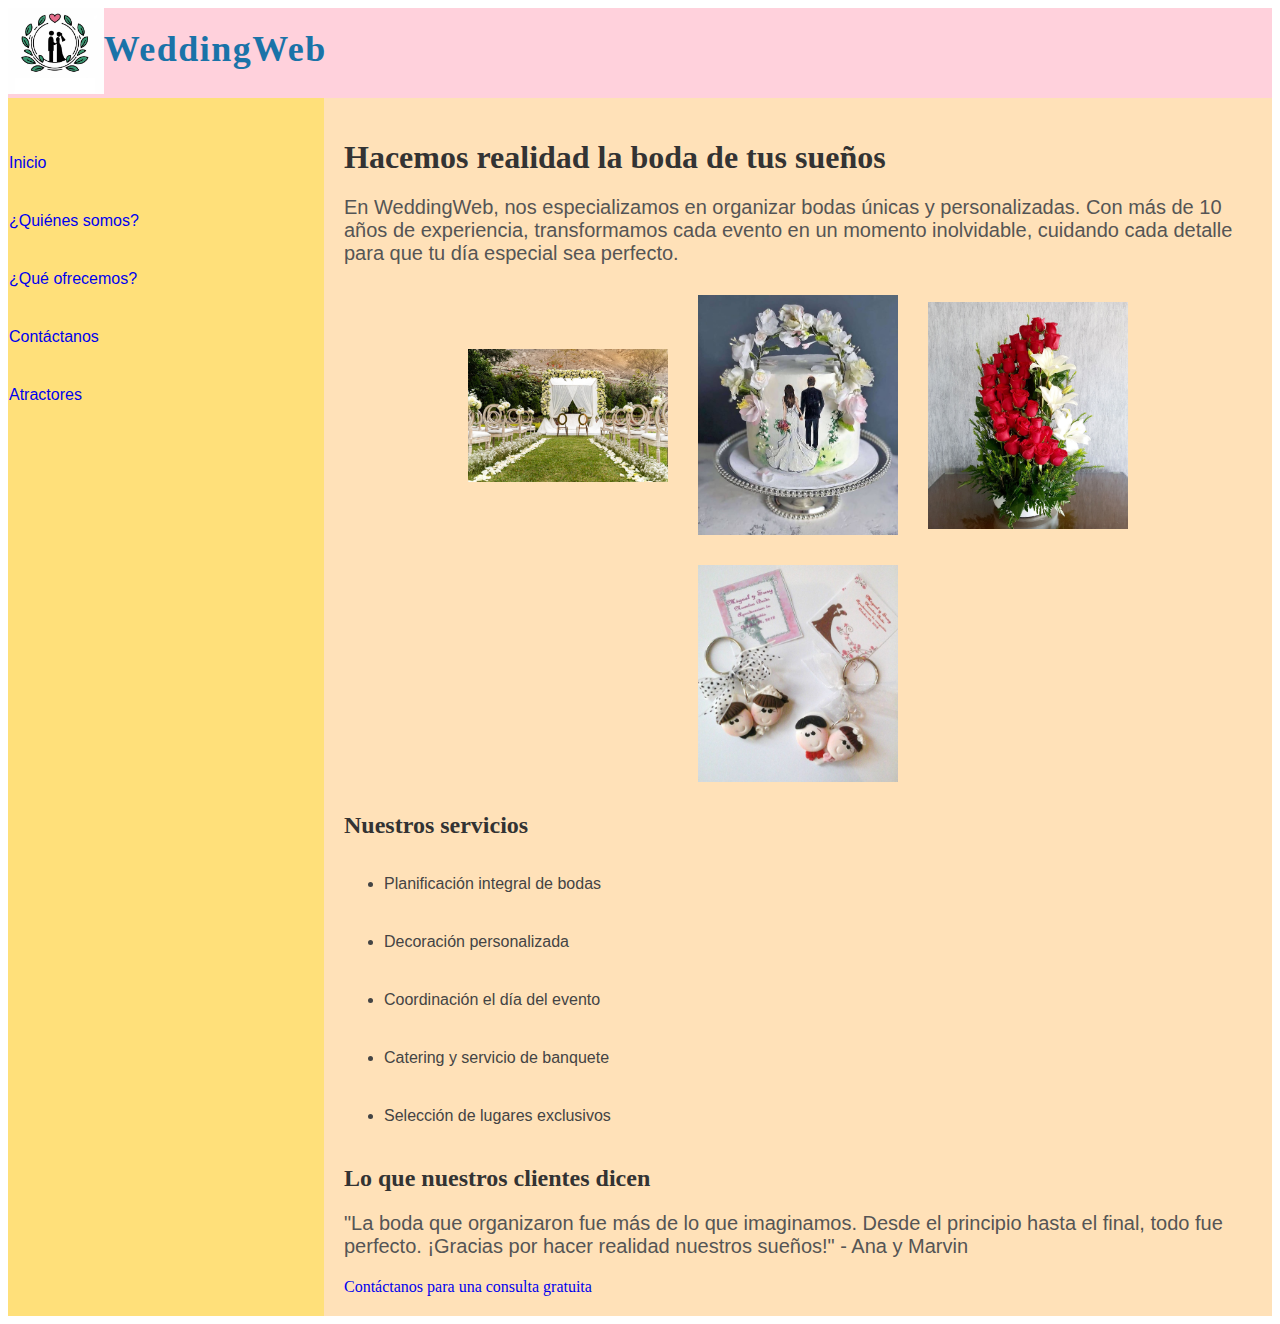
<file: index.html>
<!DOCTYPE html>
<html lang="en">
<head>
    <meta charset="UTF-8">
    <meta name="viewport" content="width=device-width, initial-scale=1.0">
    <title>Eventos !!</title>
    <link rel="stylesheet" type="text/css" href="css/estilos.css">
</head>
<body>
    <header>
        <img src="Imagenes/logo.jpg" alt="logo" class="logo">
        <h1>WeddingWeb</h1>
    </header>
    
    <div class="contenedor">
        <div class="menu">
            <ul>
                <li><a href="index.html">Inicio</a></li>
                <li><a href="paginas/QuienesSomos.html">¿Quiénes somos?</a></li>
                <li><a href="paginas/QueOfrecemos.html">¿Qué ofrecemos?</a></li>
                <li><a href="paginas/contacto.html">Contáctanos</a></li>
                <li><a href="paginas/Atractores.html">Atractores</a></li>
            </ul>
        </div>
    
        <div class="contenido">       
                <h1>Hacemos realidad la boda de tus sueños</h1>
                <p>En WeddingWeb, nos especializamos en organizar bodas
                 únicas y personalizadas. Con más de 10 años de experiencia,
                 transformamos cada evento en un momento inolvidable, cuidando cada 
                 detalle para que tu día especial sea perfecto.</p>
            
                <div class="Galeria">
                    <img class="img" src="Imagenes/boda.jpeg" alt="Boda al aire libre">
                    <img class="img" src="Imagenes/pastel.jpeg" alt="Pastel de bodas">
                    <img class="img" src="Imagenes/rosas.jpeg" alt="Arreglo floral">
                    <img class="img" src="Imagenes/llaveros.jpeg" alt="Recuerdos de boda">
                </div>
            <section class="servicios">
                <h2>Nuestros servicios</h2>
                <ul>
                    <li>Planificación integral de bodas</li>
                    <li>Decoración personalizada</li>
                    <li>Coordinación el día del evento</li>
                    <li>Catering y servicio de banquete</li>
                    <li>Selección de lugares exclusivos</li>
                </ul>
            </section>

                <h2>Lo que nuestros clientes dicen</h2>
                <p>"La boda que organizaron fue más de lo que imaginamos.
                 Desde el principio hasta el final, todo fue perfecto. 
                 ¡Gracias por hacer realidad nuestros sueños!" - Ana y Marvin</p>
            
                <a href="paginas/contacto.html" >Contáctanos para una consulta gratuita</a>     
        </div>
    </div>    
</body>
</html>
</file>
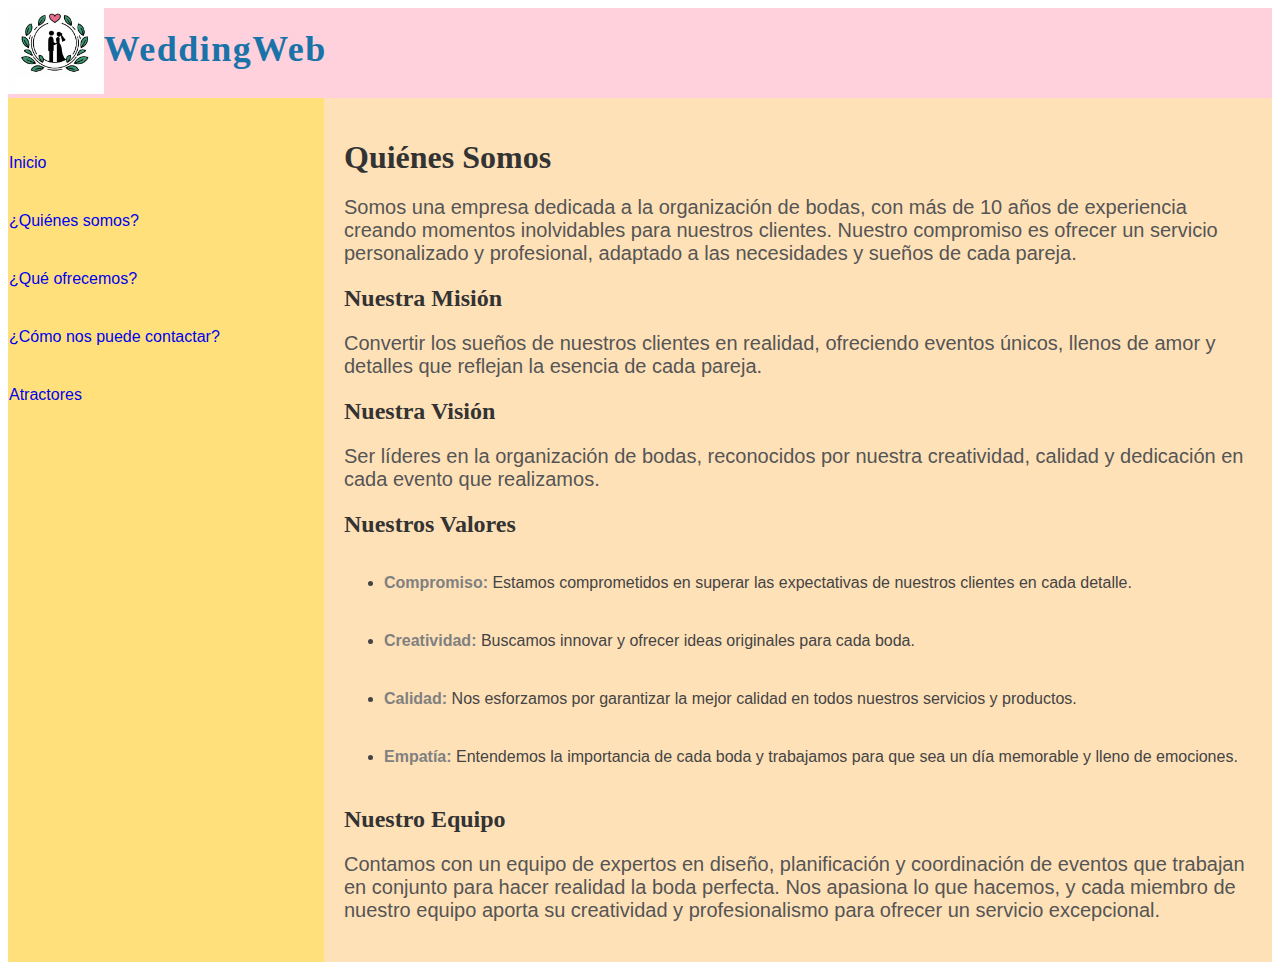
<file: paginas/QuienesSomos.html>
<!DOCTYPE html>
<html lang="en">
<head>
    <meta charset="UTF-8">
    <meta name="viewport" content="width=device-width, initial-scale=1.0">
    <title>Quienes somos</title>
    <link rel="stylesheet" type="text/css" href="../css/estilos.css">
</head>
<body>
    <header>
        <img src="../Imagenes/logo.jpg" alt="logo" class="logo">
        <h1>WeddingWeb</h1>
    </header>
    
    <div class="contenedor">
        <div class="menu">
            <ul>
                <li><a href="../index.html">Inicio</a></li>
                <li><a href="QuienesSomos.html">¿Quiénes somos?</a></li>
                <li><a href="QueOfrecemos.html">¿Qué ofrecemos?</a></li>
                <li><a href="contacto.html">¿Cómo nos puede contactar?</a></li>
                <li><a href="Atractores.html">Atractores</a></li>
            </ul>
        </div>
    
        <div class="contenido">
            <h1>Quiénes Somos</h1>

            <p>
                Somos una empresa dedicada a la organización de bodas, con más de 10 años de experiencia
                creando momentos inolvidables para nuestros clientes. Nuestro compromiso es ofrecer un 
                servicio personalizado y profesional, adaptado a las necesidades y sueños de cada pareja.
            </p>

            <h2>Nuestra Misión</h2>
            <p>
                Convertir los sueños de nuestros clientes en realidad, ofreciendo eventos únicos, llenos de amor
                y detalles que reflejan la esencia de cada pareja.
            </p>

            <h2>Nuestra Visión</h2>
            <p>
                Ser líderes en la organización de bodas, reconocidos por nuestra creatividad, calidad
                y dedicación en cada evento que realizamos.
            </p>

            <h2>Nuestros Valores</h2>
            <ul>
                <li><strong>Compromiso:</strong> Estamos comprometidos en superar las expectativas de nuestros clientes en cada detalle.</li>
                <li><strong>Creatividad:</strong> Buscamos innovar y ofrecer ideas originales para cada boda.</li>
                <li><strong>Calidad:</strong> Nos esforzamos por garantizar la mejor calidad en todos nuestros servicios y productos.</li>
                <li><strong>Empatía:</strong> Entendemos la importancia de cada boda y trabajamos para que sea un día memorable y lleno de emociones.</li>
            </ul>

            <h2>Nuestro Equipo</h2>
            <p>
                Contamos con un equipo de expertos en diseño, planificación y coordinación de eventos que trabajan
                en conjunto para hacer realidad la boda perfecta. Nos apasiona lo que hacemos,
                y cada miembro de nuestro equipo aporta su creatividad y profesionalismo para ofrecer un servicio
                excepcional.
            </p>

        </div>
    </div>    
</body>
</html>
</file>
<file: css/estilos.css>
.contenedor{
    display: flex;
}
.menu{
	width:25%;	
	background-color: #ffe07a;   
    padding: 20px 0;
    flex-grow: 1;
    text-align: left;
    min-width: 25%;
}

.contenido{
    flex-grow: 1;
	background-color:#ffe1b8;
	padding: 20px;
}


    header {
        height: 10vh;
        display: flex;
        background-color: #FFD1DC
    }

li{  
    padding: 20px 0;
    text-align: left;
    font-family: Arial, Helvetica, sans-serif;
    color: #444;
    text-align: left;
}
.menu ul{
    list-style: none;
    padding-left: 1px;
}
.logo{
    height: 86px;
}
a{
    text-decoration: none;
}
a:hover{
    text-decoration: underline;
}
.Galeria{
    display: flex;
    gap: 10px;
    justify-content: center;
    align-items: center;
    flex-wrap: wrap; /*para que se alinie verticalmete si la pantalla se achica*/
    
}
.img{
    padding: 10px;
    width: 20%;
    height: auto;
    border-radius: 7px;
    min-width: 200px;
}



header h1{
    font-family: 'Times New Roman', Times, serif;
    font-size: 36px;
    color: #1a73a8;
    text-align: center;
    margin: 20px 0;
    padding-bottom: 10px;
    letter-spacing: 1.5px;
}

h1, h2, h3 {
    color: #333;
    font-family: Georgia, 'Times New Roman', Times, serif;
    text-align: left;
    margin-bottom: 15px;
}

p{
    color: #555;
    font-family: Arial, Helvetica, sans-serif;
    font-size: 20px;
}

strong{
    font-weight: bold;
    color: #808080;
}
</file>
